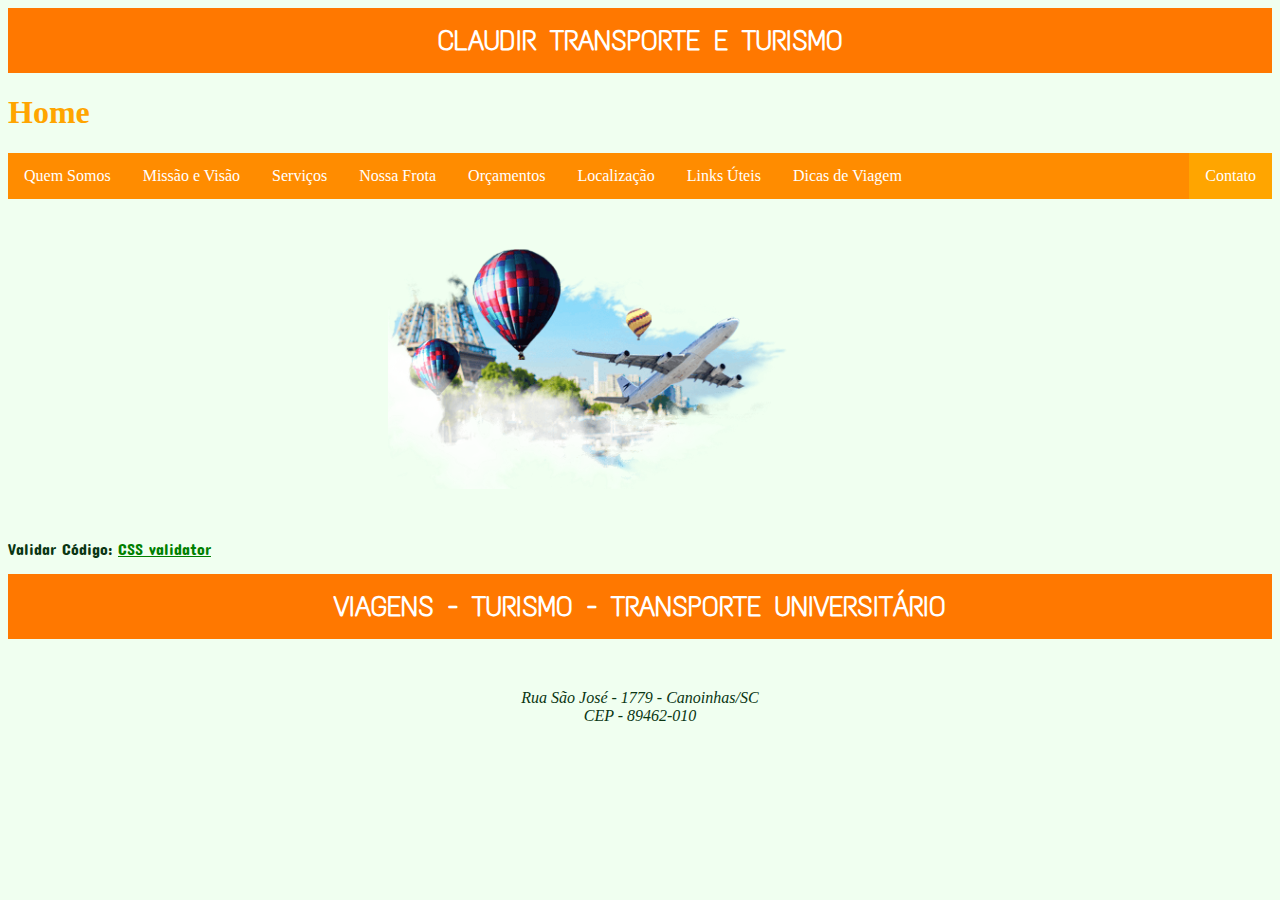
<file: index.html>
<!DOCTYPE html>
<html lang="pt-br">
		<head>
				<meta charset="utf-8" />
				<meta name="Author" content="Claudir de Jesus Kowal">
				<meta name="viewport" content="width=device-width, initial-scale=1.0" />
				<meta name="description" content="Site de transporte e turismo via terrestre, utilizando vans, micros e ônibus" />
				<meta name="keywords" content="viagens, turismo, transporte universitário, Canoinhas - SC, vans, microonibus, ônibus" />
				<meta name="robots" content="index,follow" />
				<meta http-equiv="refresh" content="20">
				<link rel="shortcut icon" href="bus_ico.ico">
				<link rel="stylesheet" type="text/css" href="CSS/estilos.css">
				<link href="https://fonts.googleapis.com/css?family=Concert+One|Merienda+One|Text+Me+One&display=swap" type="text/css" rel="stylesheet"> 
				<title>Claudir</title>
		</head>

<body>
<header>Claudir Transporte e Turismo</header>
	<h1>Home</h1>
	<nav>
		<ul class="a">
  			<li class="a"><a href="quem_somos.html">Quem Somos</a></li>
  			<li class="a"><a href="missao_visao.html"> Missão e Visão</a></li>
			<li class="a"><a href="servicos.html">Serviços</a></li>
			<li class="a"><a href="frota.html">Nossa Frota</a></li>
  			<li class="a"><a href="orcamentos.html">Orçamentos</a></li>
			<li class="a"><a href="https://goo.gl/maps/GWabR7PPuDmLji6U6" target="_blank">Localização</a></li>
			<li class="a"><a href="links_uteis.html">Links Úteis</a></li>
			<li class="a"><a href="dicas.html">Dicas de Viagem</a></li>
			<li class="a ; ativo" style="float:right"><a href="contato.html">Contato</a></li>
		</ul>
	</nav>
	<div class="imagens">
		<img src="img/viagens.png" width="400" height="240" title="Viagens e Turismo" alt="imagem com nuvens, balões e um avião decolando"></div>
		
		<p>Validar Código: <a href="https://jigsaw.w3.org/css-validator/">CSS validator</a></p>
	
		<footer>Viagens - Turismo - Transporte Universitário</footer>

<address> Rua São José - 1779 - Canoinhas/SC
CEP - 89462-010</address>

</body>
</html>
</file>
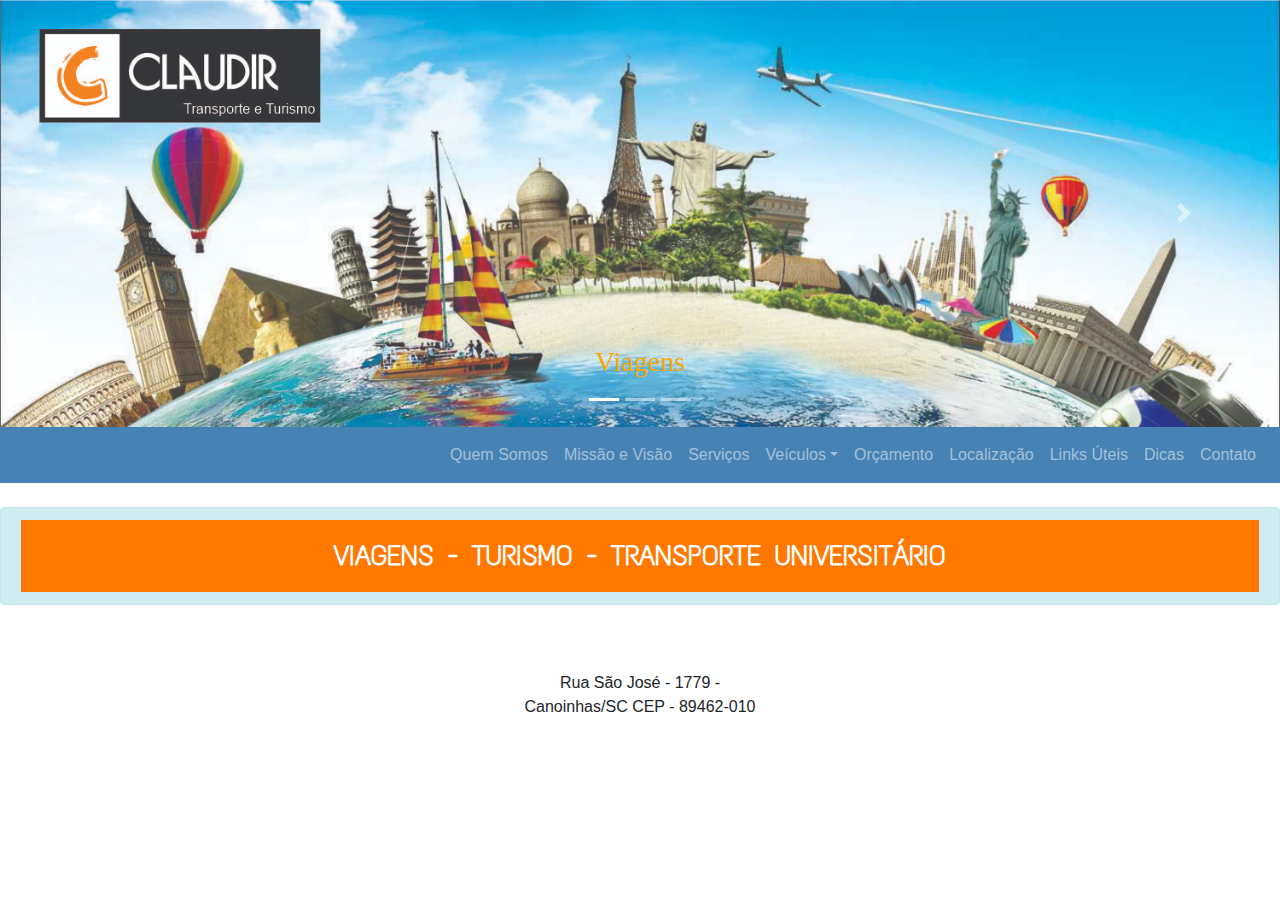
<file: codigos.html>
<!DOCTYPE html>
<html lang="pt-br">
		<head>
				<meta charset="utf-8" />
				<meta name="Author" content="Claudir de Jesus Kowal">
				<meta name="viewport" content="width=device-width, initial-scale=1.0" />
				<meta name="description" content="Site de transporte e turismo via terrestre, utilizando vans, micros e ônibus" />
				<meta name="keywords" content="viagens, turismo, transporte universitário, Canoinhas - SC, vans, microonibus, ônibus" />
				<meta name="robots" content="index,follow" />
				<meta http-equiv="refresh" content="120">
				<link rel="shortcut icon" href="bus_ico.ico">
				<link rel="stylesheet" type="text/css" href="CSS/estilos.css">
				<link href="https://fonts.googleapis.com/css?family=Concert+One|Merienda+One|Text+Me+One&display=swap" rel="stylesheet"> 
				<link rel="stylesheet" href="https://maxcdn.bootstrapcdn.com/bootstrap/4.3.1/css/bootstrap.min.css">
				<script src="https://ajax.googleapis.com/ajax/libs/jquery/3.4.1/jquery.min.js"></script>
				<script src="https://cdnjs.cloudflare.com/ajax/libs/popper.js/1.14.7/umd/popper.min.js"></script>
				<script src="https://maxcdn.bootstrapcdn.com/bootstrap/4.3.1/js/bootstrap.min.js"></script> 
				<title>Códigos</title>
				<style>
				  .carousel-inner img {
				    width: 100%;
				    height: 100%;
				  }
				</style>
		</head>

<body>	
	<div id="carrossel" class="carousel slide" data-ride="carousel">
	  <ul class="carousel-indicators">
	    <li data-target="#carrossel" data-slide-to="0" class="active"></li>
	    <li data-target="#carrossel" data-slide-to="1"></li>
	    <li data-target="#carrossel" data-slide-to="2"></li>
	  </ul>
	  <div class="carousel-inner">
	    <div class="carousel-item active">
	      <img src="img/carrossel1.jpg" alt="Viagens" >
	      <div class="carousel-caption">
	        <h3>Viagens</h3>
	      </div>   
	    </div>
	    <div class="carousel-item">
	      <img src="img/carrossel2.jpg" alt="Turismo" >
	      <div class="carousel-caption">
	        <h3>Turismo</h3>
	      </div>   
	    </div>
	    <div class="carousel-item">
	      <img src="img/carrossel3.jpg" alt="Transporte Universitário" >
	      <div class="carousel-caption">
	        <h3>Transporte Universitário</h3>
	      </div>   
	    </div>
	</div>
	  <a class="carousel-control-prev" href="#carrossel" data-slide="prev">
	    <span class="carousel-control-prev-icon"></span>
	  </a>
	  <a class="carousel-control-next" href="#carrossel" data-slide="next">
	    <span class="carousel-control-next-icon"></span>
	  </a>
	</div>

		
			<nav class="navbar navbar-expand-lg navbar-dark " style="background-color: steelblue">
				<button class="navbar-toggler" type="button" data-toggle="collapse">
					<span class="navbar-toggler-icon"></span>
				</button>
				<div class="collapse navbar-collapse">
					<ul class="navbar-nav ml-auto">
						<li class="nav-item">
							<a class="nav-link" href="index.html">Quem Somos</a>
						</li>
						<li class="nav-item">
							<a class="nav-link" href="missao_visao.html">Missão e Visão</a>
						</li>
						<li class="nav-item">
							<a class="nav-link" href="servicos.html">Serviços</a>
						</li>
						<li class="nav-item dropdown">
							<a class="nav-link dropdown-toggle" data-toggle="dropdown"> Veículos</a>
							<div class="dropdown-menu">
								<a class="dropdown-item" href="van.html">Vans</a>
								<a class="dropdown-item" href="micro.html">Microonibus</a>
								<a class="dropdown-item" href="onibus.html">Ônibus</a>
							</div>
						</li>
						<li class="nav-item">
							<a class="nav-link" href="orcamentos.html">Orçamento</a>
						</li>
						<li class="nav-item">
							<a class="nav-link" href="https://goo.gl/maps/GWabR7PPuDmLji6U6" target="_blank">Localização</a>
						</li>
						<li class="nav-item">
							<a class="nav-link" href="links_uteis.html">Links Úteis</a>
						</li>
						<li class="nav-item">
							<a class="nav-link" href="dicas.html">Dicas</a>
						</li>
						<li class="nav-item">
							<a class="nav-link" href="contato.html">Contato</a>
						</li>
					</ul>
				</div>
			</nav>

			<br>


	 	
		
		<div class="row-fluid">
			<div class="col-sm-12 alert alert-info">
				<footer>Viagens - Turismo - Transporte Universitário</footer>
			</div>
		</div>

		<div class="row">
			<div class="col-sm-12">
				<address> Rua São José - 1779 - Canoinhas/SC
				CEP - 89462-010</address>
			</div>
		</div>
	</div>
	
</body>
</html>
</file>
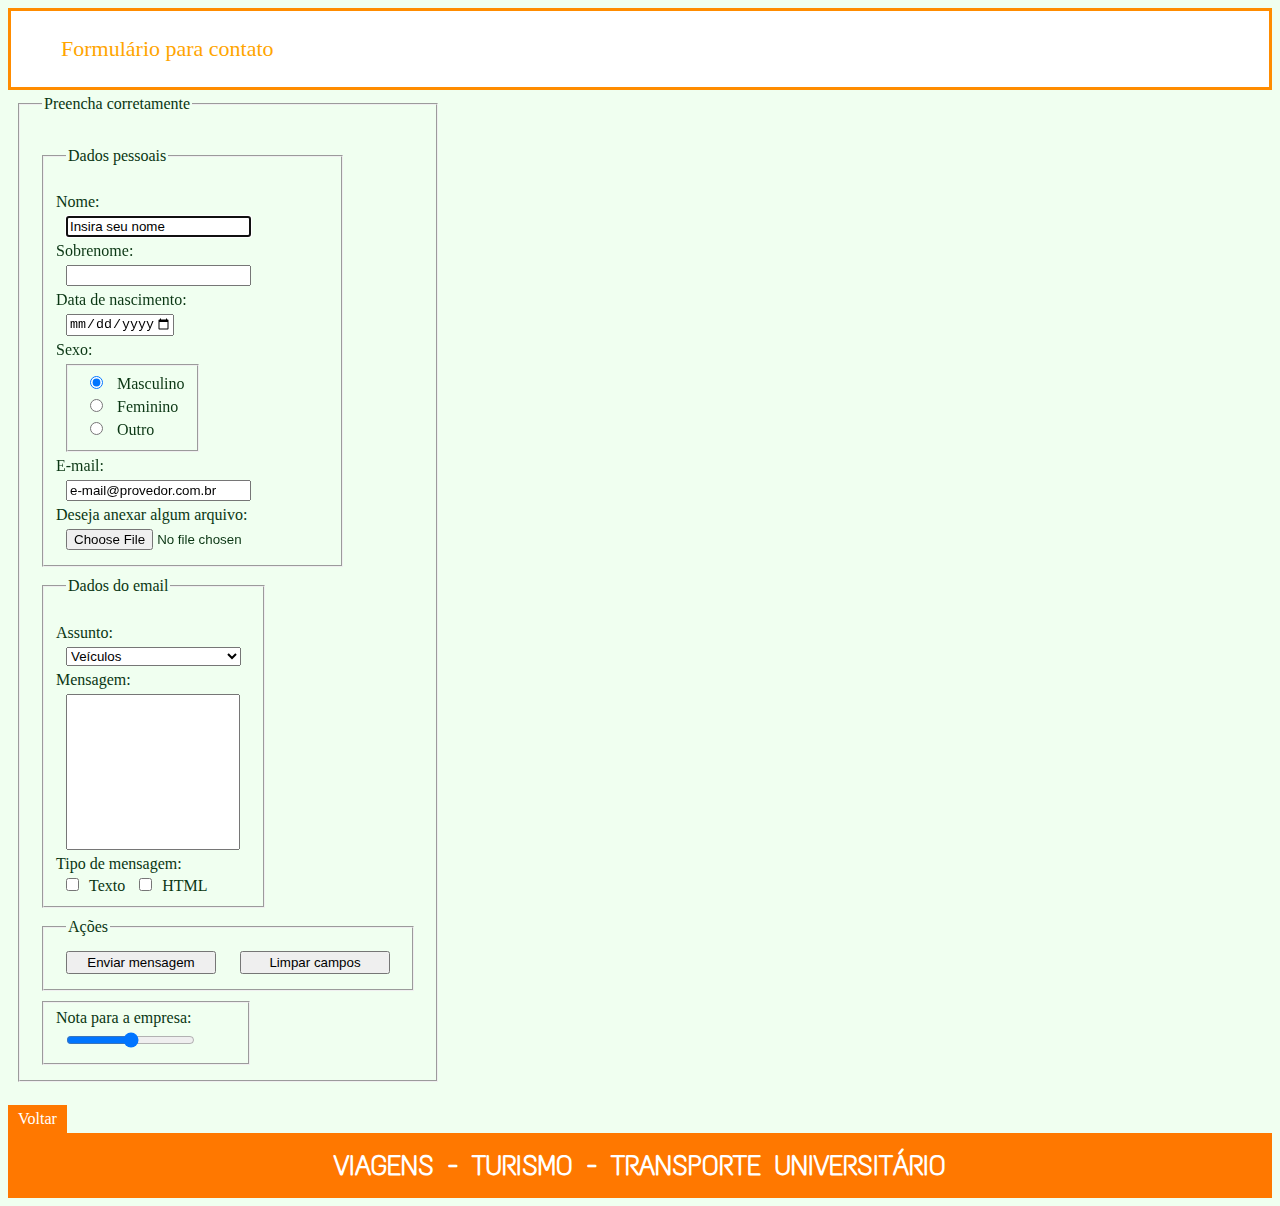
<file: contato.html>
<!DOCTYPE html>

<html lang="pt-br">
<head>
  <meta charset="utf-8" />
  <meta name="Author" content="Claudir de Jesus Kowal">
  <meta name="viewport" content="width=device-width, initial-scale=1.0" />
  <link rel="stylesheet" type="text/css" href="CSS/estilos.css">
  <link href="https://fonts.googleapis.com/css?family=Concert+One|Merienda+One|Text+Me+One&display=swap" rel="stylesheet"> 
		<title>Contato</title>
		<link rel="shortcut icon" href="bus_ico.ico">

		<style>
				form * {
						display: inline-table;
						margin: 5px 10px;
				}

				select {
						width: 175px;
				}
		</style>

</head>
<body>
	<div class="formularios">Formulário para contato</div>

	<form action="http://localhost/claudir/contato/" method="get">
		<fieldset>
			<legend>Preencha corretamente</legend><br>
			<fieldset>
				<legend>Dados pessoais</legend> <br>
				Nome:<br>
				    <input type="text" name="nome" value="Insira seu nome" autofocus> <br>
				Sobrenome:<br>
				    <input type="text" name="sobrenome"><br>
        Data de nascimento: <br>
          <input type="date" name="data" min="2001-09-01" max="2019-10-01"><br>
				Sexo:<br>
				    <fieldset><input type="radio" name="sexo" value="masculino" checked> Masculino<br>
				          	  <input type="radio" name="sexo" value="feminino"> Feminino<br>
				          	  <input type="radio" name="sexo" value="outro"> Outro<br>
            		</fieldset><br>
        E-mail:<br>
  			   <input type="email" name="email" value="e-mail@provedor.com.br" required /> <br>
        Deseja anexar algum arquivo: <br>
        <input type="file" name="arq" />
			</fieldset> <br>
			<fieldset>
				<legend>Dados do email</legend><br>
				Assunto: <br>
				<select>
					<optgroup label="Reclamações">
						<option value="reclamacoes_veiculos">Veículos</option>
            <option value="reclamacoes_motoristas">Motoristas</option>
            <option value="reclamacoes_horarios">Horários</option>
					</optgroup>
					<optgroup label="Sugestões">
						<option value="sugestoes_rotas">Rotas</option>
						<option value="sugestoes_viagens">Viagens</option>
						<option value="sugestoes_vendas">Vendas</option>
					</optgroup>
					<optgroup label="Outros">
						<option value="outros">Outros</option>
					</optgroup>
				</select>
        		<br>
				Mensagem: <br>
				<textarea rows="10" cols="21" name="mensagem_email"></textarea>
				<br>
				Tipo de mensagem: <br>
				<input type="checkbox" name="texto" value="texto" />Texto
				<input type="checkbox" name="html" value="html" />HTML
			</fieldset>
      <br>
			<fieldset>
				<legend>Ações</legend>
				<input type="submit" value="Enviar mensagem" style="width: 150px; text-align: center; padding: 2px;" />
				<input type="reset" value="Limpar campos" style="width: 150px; text-align: center; padding: 2px;" />
			</fieldset>
      <br>
			<fieldset style="width: 180px;">
				Nota para a empresa:
				<input type="range" name="nota" min="0" max="10" step="1" />
			</fieldset>
		</fieldset>
	</form>
	<br>
 <a class="botao" href="index.html"> Voltar </a>
 <footer>Viagens - Turismo - Transporte Universitário</footer>
</body>
</html>
</file>
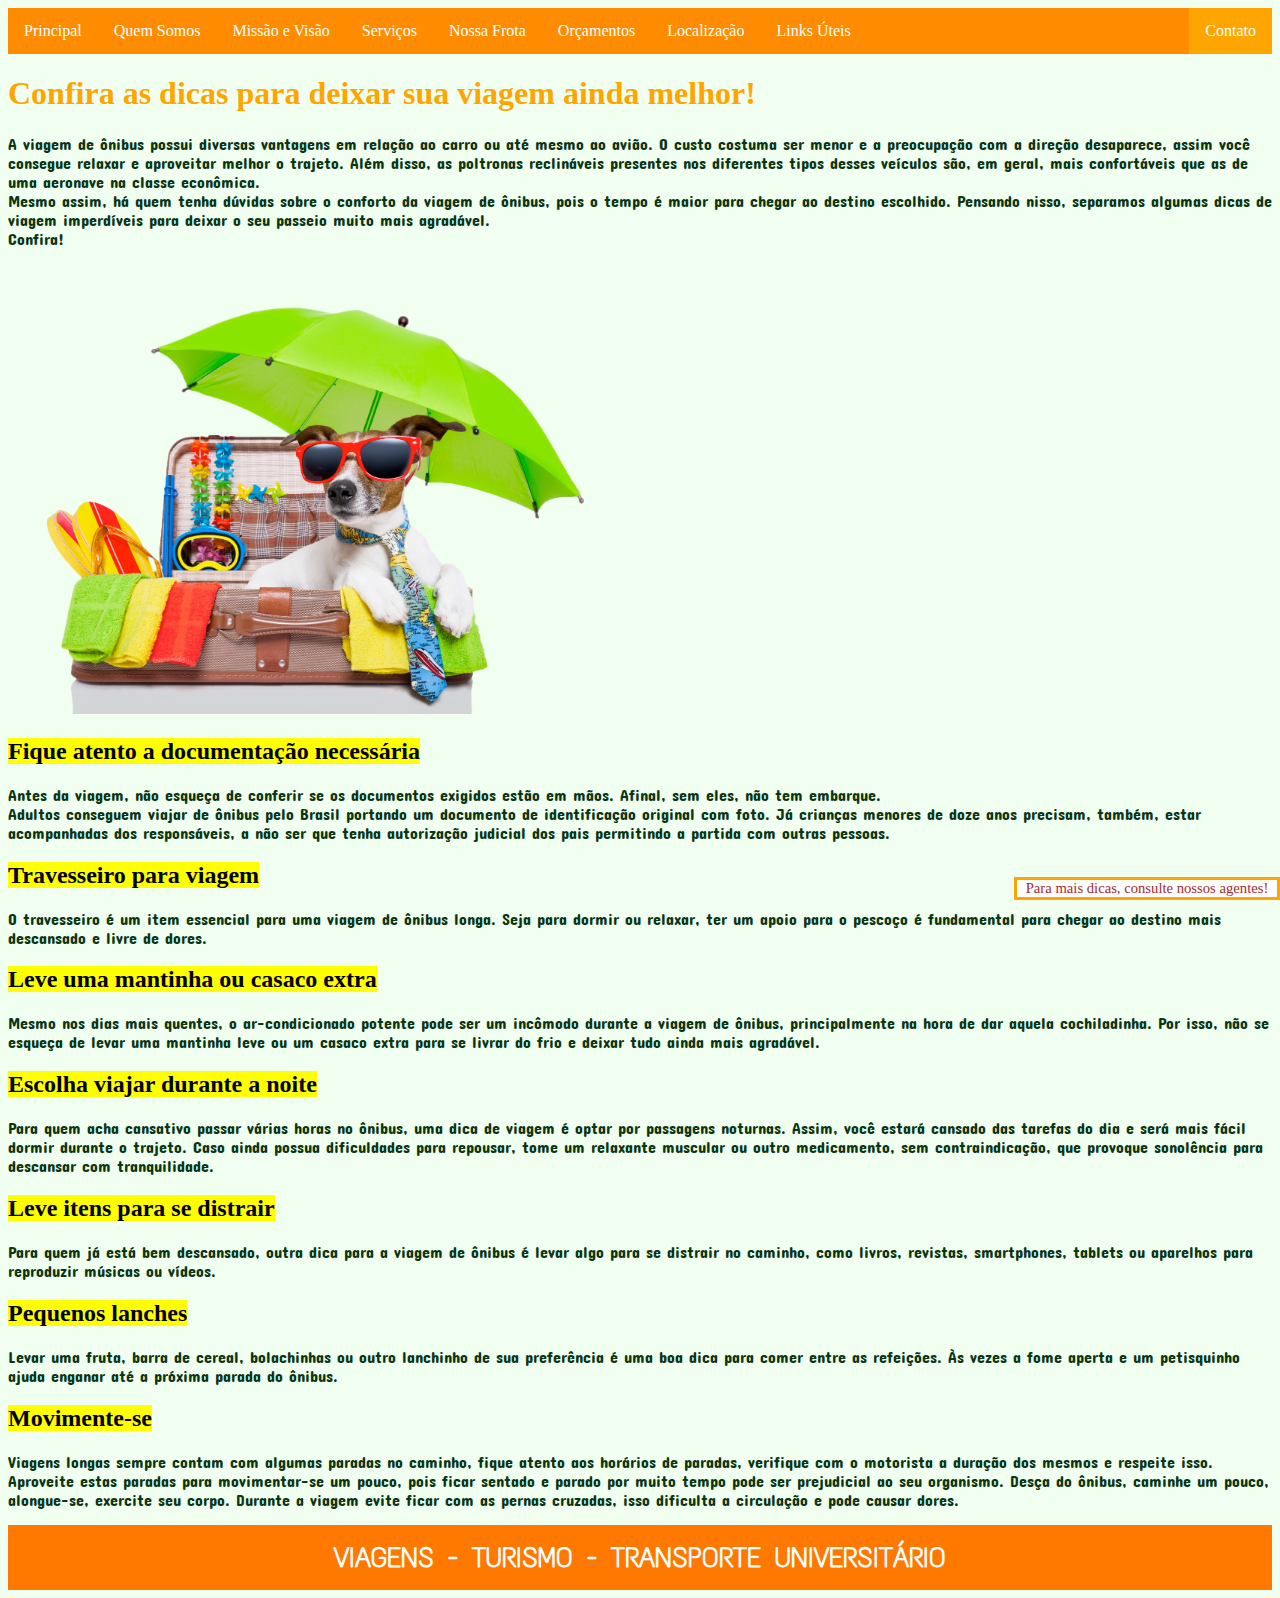
<file: dicas.html>
<!DOCTYPE html>
  <html lang="pt-br">
    <head>
      <meta charset="utf-8">
      <meta name="Author" content="Claudir de Jesus Kowal">
      <meta name="viewport" content="width=device-width, initial-scale=1.0" />
      <title>Dicas de Viagem</title>
      <link rel="shortcut icon" href="bus_ico.ico">
      <link rel="stylesheet" type="text/css" href="CSS/estilos.css">
      <link href="https://fonts.googleapis.com/css?family=Concert+One|Merienda+One|Text+Me+One&display=swap" rel="stylesheet"> 
    </head>
    <body>
    	<nav>
	  		<ul class="a">
			  <li class="a"><a href="index.html">Principal</a></li>
			  <li class="a"><a href="quem_somos.html">Quem Somos</a></li>
			  <li class="a"><a href="missao_visao.html"> Missão e Visão</a></li>
			  <li class="a"><a href="servicos.html">Serviços</a></li>
			  <li class="a"><a href="frota.html">Nossa Frota</a></li>
			  <li class="a"><a href="orcamentos.html">Orçamentos</a></li>
			  <li class="a"><a href="https://goo.gl/maps/GWabR7PPuDmLji6U6" target="_blank">Localização</a></li>
			  <li class="a"><a href="links_uteis.html">Links Úteis</a></li>
			  <li class="a ; ativo" style="float:right"><a href="contato.html">Contato</a></li>
			</ul>
		</nav>
		<div class="fixa">
			Para mais dicas, consulte nossos agentes!
		</div>

		<h1>Confira as dicas para deixar sua viagem ainda melhor!</h1>
		<p>A viagem de ônibus possui diversas vantagens em relação ao carro ou até mesmo ao avião. O custo costuma ser menor e a preocupação com a direção desaparece, assim você consegue relaxar e aproveitar melhor o trajeto. Além disso, as poltronas reclináveis presentes nos diferentes tipos desses veículos são, em geral, mais confortáveis que as de uma aeronave na classe econômica.<br>
		Mesmo assim, há quem tenha dúvidas sobre o conforto da viagem de ônibus, pois o tempo é maior para chegar ao destino escolhido. Pensando nisso, separamos algumas dicas de viagem imperdíveis para deixar o seu passeio muito mais agradável.<br> Confira!</p>

		<img src="img/dog.png" title="Dicas de Viagem" alt="Imagem de um cachorro, dentro de uma mala de viagem com diversos itens como chinelo, toalhas, colar e óculos de mergulho. O cachorro está usando um óculos de sol e uma gravata e está embaixo de um guarda sol verde" width=600 height=450>

		<h2><mark>Fique atento a documentação necessária</mark></h2>
		<p>Antes da viagem, não esqueça de conferir se os documentos exigidos estão em mãos. Afinal, sem eles, não tem embarque.<br>
		Adultos conseguem viajar de ônibus pelo Brasil portando um documento de identificação original com foto. Já crianças menores de doze anos precisam, também, estar acompanhadas dos responsáveis, a não ser que tenha autorização judicial dos pais permitindo a partida com outras pessoas.</p>

		<h2><mark>Travesseiro para viagem</mark></h2>
		<p>O travesseiro é um item essencial para uma viagem de ônibus longa. Seja para dormir ou relaxar, ter um apoio para o pescoço é fundamental para chegar ao destino mais descansado e livre de dores.</p>

		<h2><mark>Leve uma mantinha ou casaco extra</mark></h2>
		<p>Mesmo nos dias mais quentes, o ar-condicionado potente pode ser um incômodo durante a viagem de ônibus, principalmente na hora de dar aquela cochiladinha. Por isso, não se esqueça de levar uma mantinha leve ou um casaco extra para se livrar do frio e deixar tudo ainda mais agradável.</p>
		
		<h2><mark>Escolha viajar durante a noite</mark></h2>
		<p>Para quem acha cansativo passar várias horas no ônibus, uma dica de viagem é optar por passagens noturnas. Assim, você estará cansado das tarefas do dia e será mais fácil dormir durante o trajeto.
		Caso ainda possua dificuldades para repousar, tome um relaxante muscular ou outro medicamento, sem contraindicação, que provoque sonolência para descansar com tranquilidade.</p>

		<h2><mark>Leve itens para se distrair</mark></h2>
		<p>Para quem já está bem descansado, outra dica para a viagem de ônibus é levar algo para se distrair no caminho, como livros, revistas, smartphones, tablets ou aparelhos para reproduzir músicas ou vídeos.</p>

		<h2><mark>Pequenos lanches</mark></h2>
		<p>Levar uma fruta, barra de cereal, bolachinhas ou outro lanchinho de sua preferência é uma boa dica para comer entre as refeições. Às vezes a fome aperta e um petisquinho ajuda enganar até a próxima parada do ônibus.</p>

		<h2><mark>Movimente-se</mark></h2>
		<p>Viagens longas sempre contam com algumas paradas no caminho, fique atento aos horários de paradas, verifique com o motorista a duração dos mesmos e respeite isso. Aproveite estas paradas para movimentar-se um pouco, pois ficar sentado e parado por muito tempo pode ser prejudicial ao seu organismo. Desça do ônibus, caminhe um pouco, alongue-se, exercite seu corpo. Durante a viagem evite ficar com as pernas cruzadas, isso dificulta a circulação e pode causar dores.</p>
		<footer>Viagens - Turismo - Transporte Universitário</footer>

    </body>
  </html>
</file>
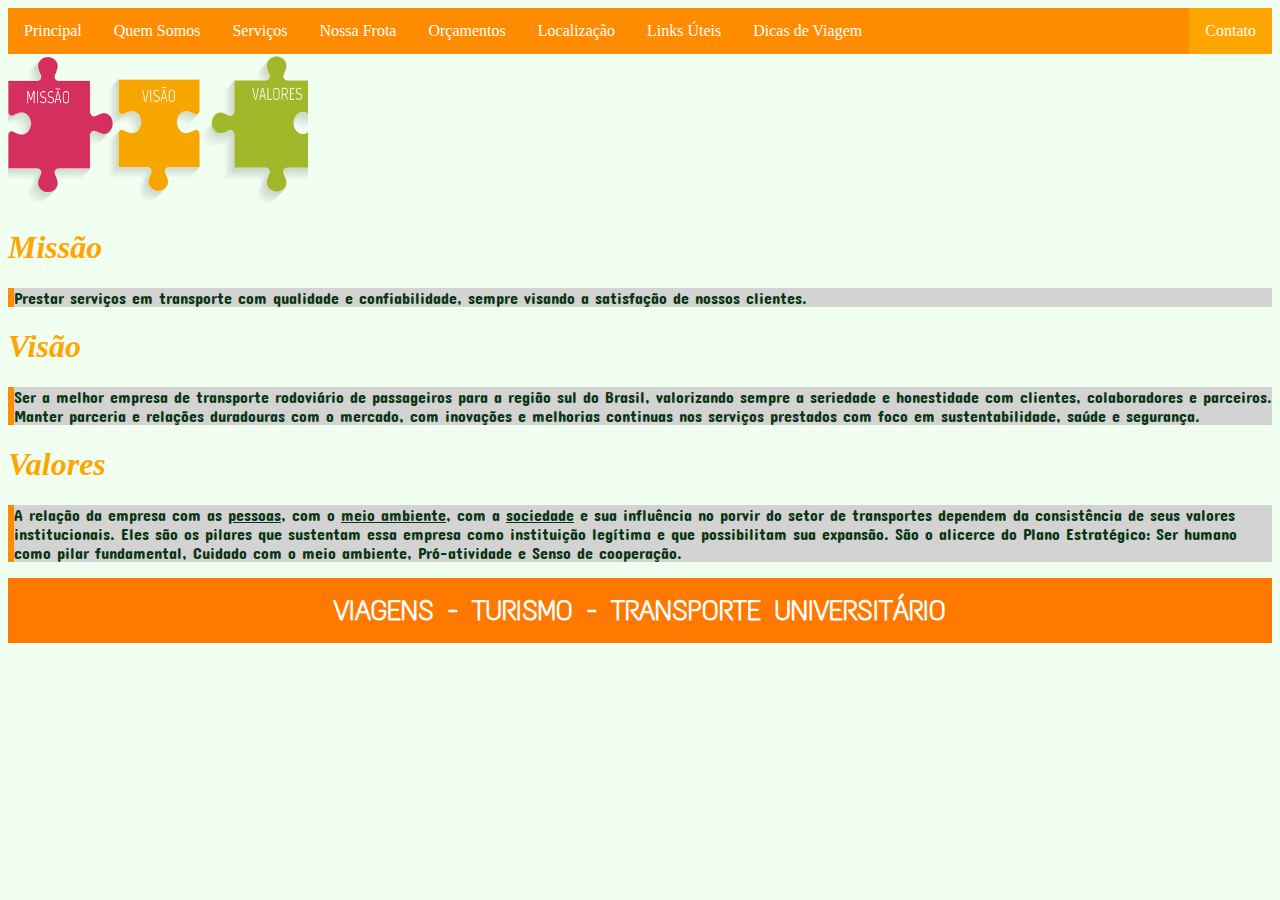
<file: missao_visao.html>
<!DOCTYPE html>
  <html lang="pt-br">
    <head>
      <meta charset="utf-8">
      <meta name="Author" content="Claudir de Jesus Kowal">
      <meta name="viewport" content="width=device-width, initial-scale=1.0" />
      <title>Missão e Visão</title>
      <link rel="shortcut icon" href="bus_ico.ico">
      <link rel="stylesheet" type="text/css" href="CSS/estilos.css">
      <link href="https://fonts.googleapis.com/css?family=Concert+One|Merienda+One|Text+Me+One&display=swap" rel="stylesheet"> 

    </head>
    <body>
    	<nav>
			<ul class="a">
		      <li class="a"><a href="index.html">Principal</a></li>
		      <li class="a"><a href="quem_somos.html">Quem Somos</a></li>
		      <li class="a"><a href="servicos.html">Serviços</a></li>
		      <li class="a"><a href="frota.html">Nossa Frota</a></li>
		      <li class="a"><a href="orcamentos.html">Orçamentos</a></li>
		      <li class="a"><a href="https://goo.gl/maps/GWabR7PPuDmLji6U6" target="_blank">Localização</a></li>
		      <li class="a"><a href="links_uteis.html">Links Úteis</a></li>
		      <li class="a"><a href="dicas.html">Dicas de Viagem</a></li>
		      <li class="a ; ativo" style="float:right"><a href="contato.html">Contato</a></li>
			</ul>
		</nav>
		<img src="img/missao_visao.png" title="Missão, visão e valores da empresa" alt="três peças de um quebra cabeça, nas cores vermelho amarelo e verde, dentro de cada peça escrito missão, visão e valores" width=300 height=150>
		<h1><i>Missão</i></h1>
		<p class="bordas" >Prestar serviços em transporte com qualidade e confiabilidade, sempre visando a satisfação de nossos clientes.</p>

		<h1><i>Visão</i></h1>
		<p class="bordas" >Ser a melhor empresa de transporte rodoviário de passageiros para a região sul do Brasil, valorizando sempre a seriedade e honestidade com clientes, colaboradores e parceiros.<br>
		Manter parceria e relações duradouras com o mercado, com inovações e melhorias continuas nos serviços prestados com foco em sustentabilidade, saúde e segurança.</p>
		
		<h1> <i>Valores</i> </h1>
		<p class="bordas" >A relação da empresa com as <ins>pessoas</ins>, com o <ins>meio ambiente</ins>, com a <ins>sociedade</ins> e sua influência no porvir do setor de transportes dependem da consistência de seus valores institucionais. Eles são os pilares que sustentam essa empresa como instituição legítima e que possibilitam sua expansão. São o alicerce do Plano Estratégico: Ser humano como pilar fundamental, Cuidado com o meio ambiente, Pró-atividade e Senso de cooperação.</p>

		<footer>Viagens - Turismo - Transporte Universitário</footer>
    </body>
  </html>
</file>
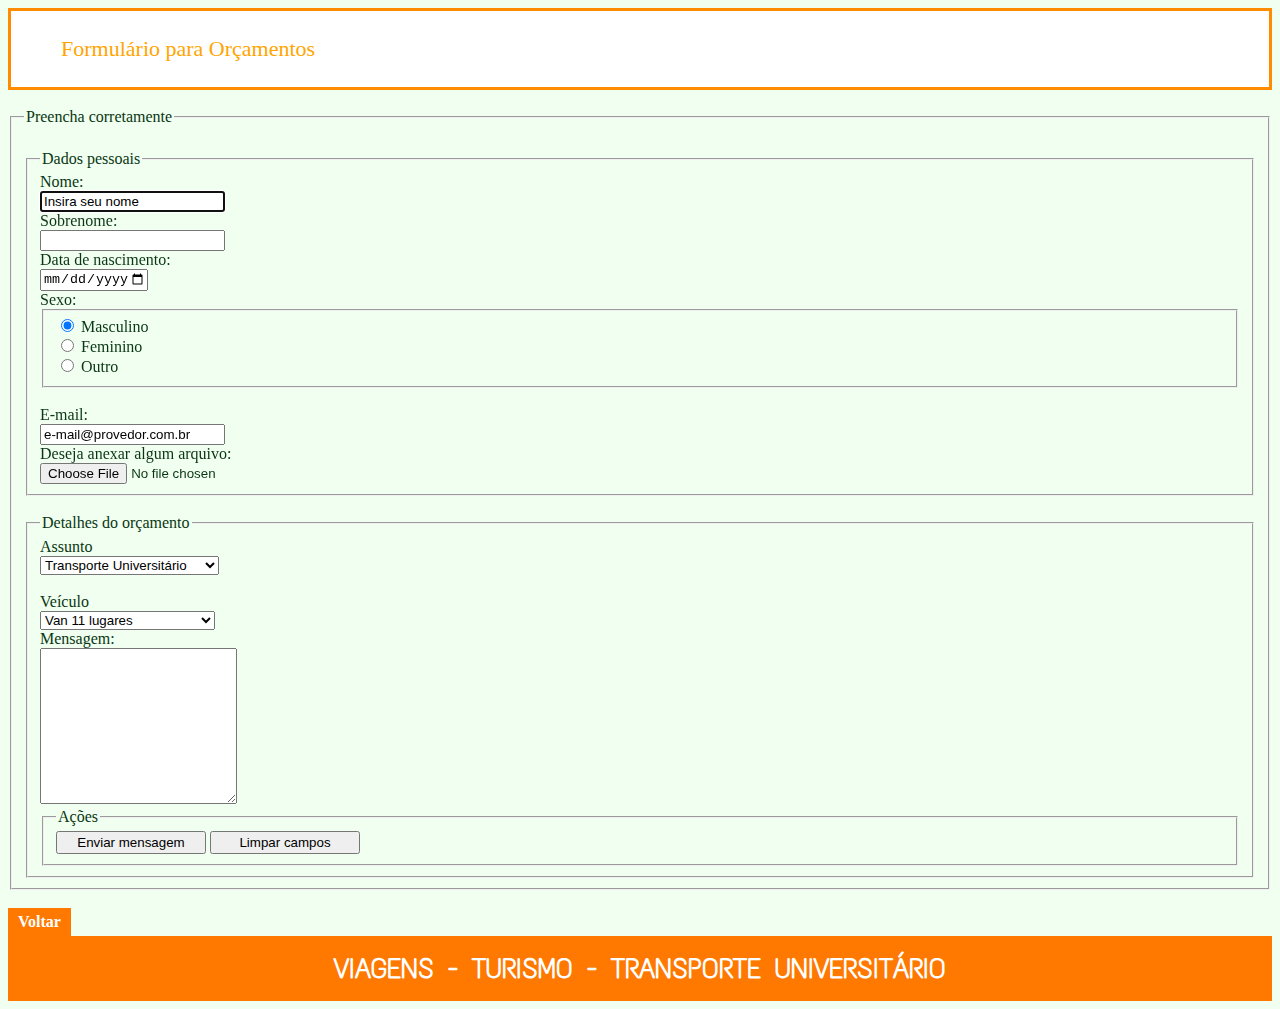
<file: orcamentos.html>
<!DOCTYPE html>

<html lang="pt-br">
<head>
  <meta charset="utf-8" />
  <meta name="Author" content="Claudir de Jesus Kowal">
  <meta name="viewport" content="width=device-width, initial-scale=1.0" />
	<title>Orçamentos</title>
	<link rel="shortcut icon" href="bus_ico.ico">
	<link rel="stylesheet" type="text/css" href="CSS/estilos.css">
   <link href="https://fonts.googleapis.com/css?family=Concert+One|Merienda+One|Text+Me+One&display=swap" rel="stylesheet"> 
		<body>
		<div class="formularios">Formulário para Orçamentos</div><br>

		<form action="http://localhost/claudir/orcamentos/" method="post">
			<fieldset>
				<legend>Preencha corretamente</legend><br>
				<fieldset>
					<legend>Dados pessoais</legend>
					Nome:<br>
					    <input type="text" name="nome" value="Insira seu nome" autofocus> <br>
					Sobrenome:<br>
					    <input type="text" name="sobrenome"><br>
	        		Data de nascimento: <br>
	          			<input type="date" name="data" min="2001-09-01" max="2019-10-01"><br>
					Sexo:<br>
					    <fieldset>
					    	<input type="radio" name="sexo" value="masculino" checked> Masculino<br>
					    	<input type="radio" name="sexo" value="feminino"> Feminino<br>
					        <input type="radio" name="sexo" value="outro"> Outro<br>
	            		</fieldset><br>
	        		E-mail:<br>
	  			   		<input type="email" name="email" value="e-mail@provedor.com.br" required /> <br>
	        		Deseja anexar algum arquivo: <br>
	        			<input type="file" name="arq" />
						</fieldset> <br>
						<fieldset>
						<legend>Detalhes do orçamento</legend>
					Assunto <br>
						<select>
							<optgroup label="Orçamento">
								<option value="transporte_universitario">Transporte Universitário</option>
	            				<option value="viagens">Viagens</option>
	           					<option value="turismo">Turismo</option>
							</optgroup>
						</select><br>
	                <br>
					
					Veículo <br>
					<select>
						<optgroup label="Van">
							<option value="van_11">Van 11 lugares</option>
	            			<option value="van_15">Van 15 lugares</option>
	           				<option value="van_18">Van 18 lugares</option>
						</optgroup>

						<optgroup label="Microonibus">
							<option value="micro23">Microonibus 23 lugares</option>
	            			<option value="micro_26">Microonibus 26 lugares</option>
	           			</optgroup>
	           			
	           			<optgroup label="Onibus">
							<option value="micro_42">Onibus 42 lugares</option>
	            			<option value="micro_46">Onibus 46 lugares</option>
	           			</optgroup>
					
					</select><br>
					Mensagem: <br>
					<textarea rows="10" cols="22" name="mensagem_email" ></textarea><br>
					<fieldset>
						<legend> Ações</legend>
						<input type="submit" value="Enviar mensagem" style="width: 150px; text-align: center; padding: 2px;" />
						<input type="reset" value="Limpar campos" style="width: 150px; text-align: center; padding: 2px;" />
					</fieldset>
				</fieldset>
			</fieldset>
				<br><b>
 				<a class="botao" href="index.html"> Voltar </a></b>
 		</form>
 		<footer>Viagens - Turismo - Transporte Universitário</footer>
 		</body>
</html>
</file>
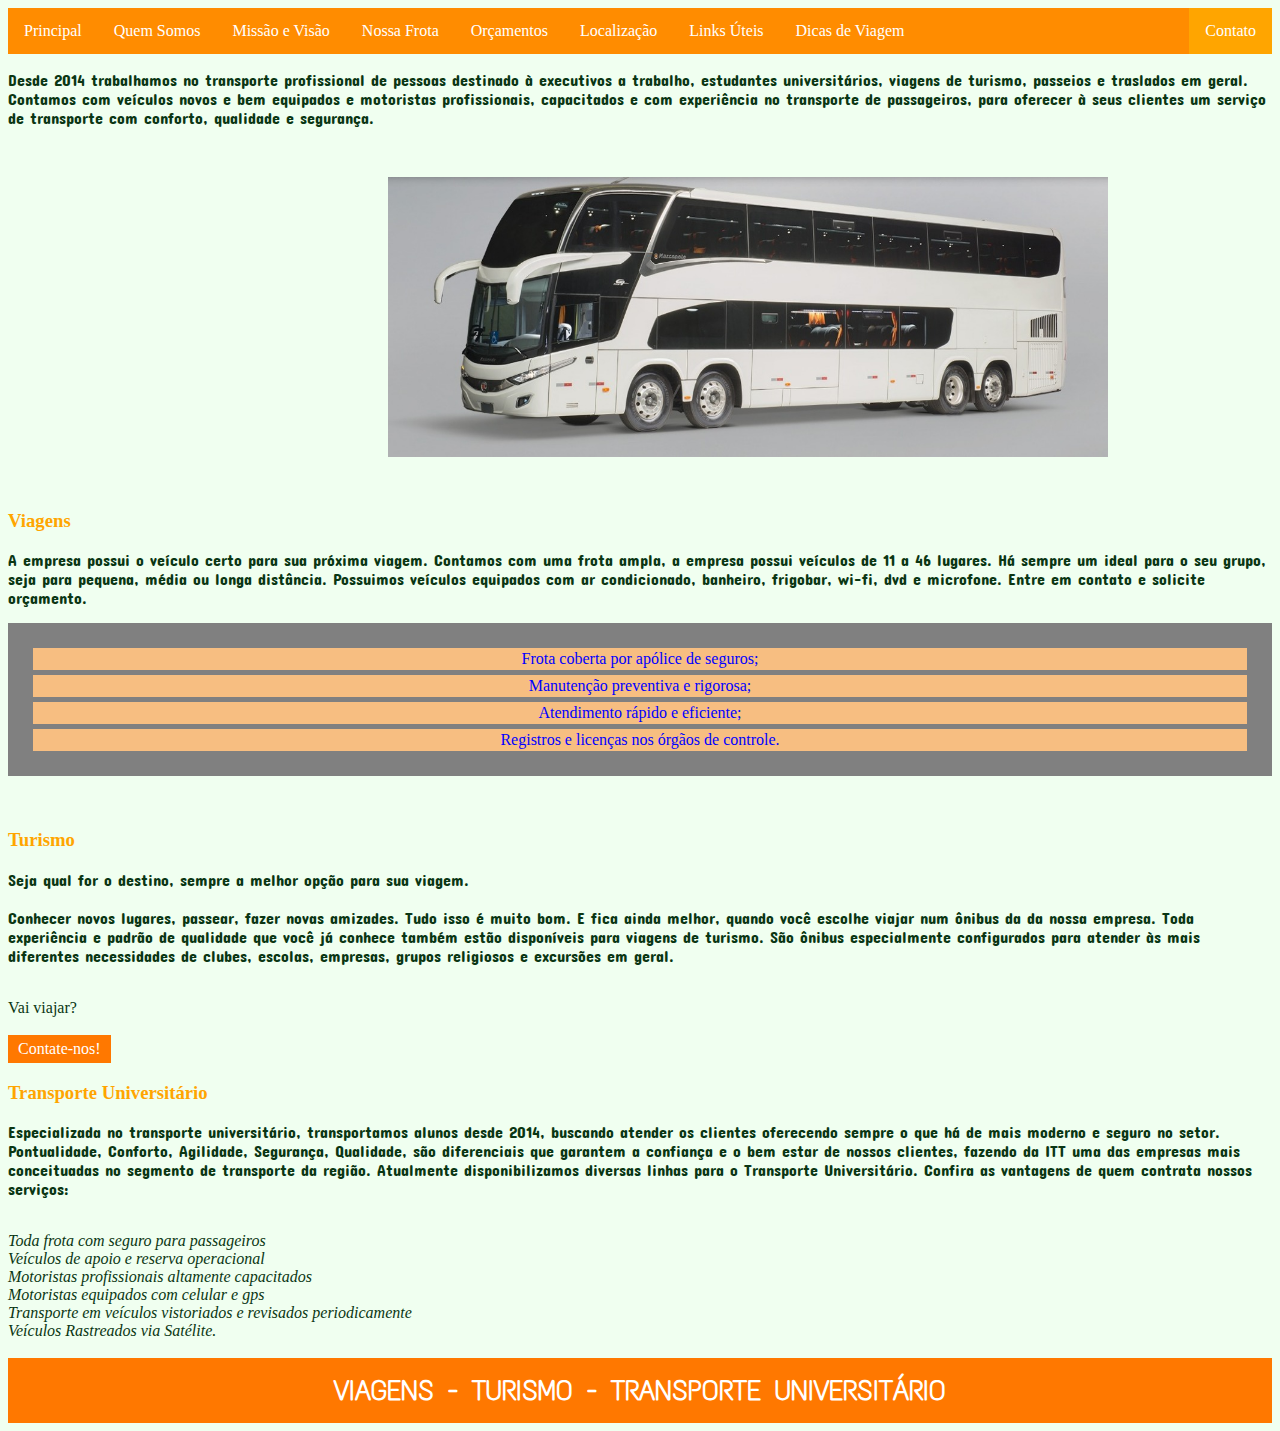
<file: servicos.html>
<!DOCTYPE html>
  <html lang="pt-br">
    <head>
      <meta charset="utf-8">
      <meta name="Author" content="Claudir de Jesus Kowal">
      <meta name="viewport" content="width=device-width, initial-scale=1.0" />
      <title>Serviços</title>
      <link rel="shortcut icon" href="bus_ico.ico">
	  <link href="https://fonts.googleapis.com/css?family=Concert+One|Merienda+One|Text+Me+One&display=swap" rel="stylesheet"> 
    </head>
    <body>
	    <link rel="stylesheet" type="text/css" href="CSS/estilos.css">
	      		<nav>
				<ul class="a">
		          <li class="a"><a href="index.html">Principal</a></li>
		          <li class="a"><a href="quem_somos.html">Quem Somos</a></li>
		          <li class="a"><a href="missao_visao.html"> Missão e Visão</a></li>
		          <li class="a"><a href="frota.html">Nossa Frota</a></li>
		          <li class="a"><a href="orcamentos.html">Orçamentos</a></li>
		          <li class="a"><a href="https://goo.gl/maps/GWabR7PPuDmLji6U6" target="_blank">Localização</a></li>
		          <li class="a"><a href="links_uteis.html">Links Úteis</a></li>
		          <li class="a"><a href="dicas.html">Dicas de Viagem</a></li>
		          <li class="a ; ativo" style="float:right"><a href="contato.html">Contato</a></li>
				</ul>
			</nav>
	     	 <p>Desde 2014 trabalhamos no transporte profissional de pessoas destinado à executivos a trabalho, estudantes 	universitários, viagens de turismo, passeios e traslados em geral. 
		 	 Contamos com veículos novos e bem equipados e motoristas profissionais, capacitados e com experiência no transporte de passageiros, para oferecer à seus clientes um serviço de transporte com conforto, qualidade e segurança.</p>
	      
	      	<div class="imagens">
	      		<img src="img/dd.jpg" width=720 height=280 title="onibus DD" alt="imagem de um onibus double deck branco, da fabricante Marcopolo, modelo G7">
	      	</div>
	      
	      	<h3>Viagens</h3>

			<p>A empresa possui o veículo certo para sua próxima viagem. Contamos com uma frota ampla, a empresa possui veículos de 11 a 46 lugares. Há sempre um ideal para o seu grupo, seja para pequena, média ou longa distância. Possuimos veículos equipados com ar condicionado, banheiro, frigobar, wi-fi, dvd e microfone. Entre em contato e solicite orçamento.</p>
			
			<ul class="b">
				<li class="b">Frota coberta por apólice de seguros;</li>
				<li class="b">Manutenção preventiva e rigorosa;</li>
				<li class="b">Atendimento rápido e eficiente;</li>
				<li class="b">Registros e licenças nos órgãos de controle.</li>
			</ul><br>

	      	<h3>Turismo</h3>
	      	<p>Seja qual for o destino, sempre a melhor opção para sua viagem.<br><br>

			Conhecer novos lugares, passear, fazer novas amizades. Tudo isso é muito bom. E fica ainda melhor, quando você escolhe viajar num ônibus da da nossa empresa. Toda experiência e padrão de qualidade que você já conhece também estão disponíveis para viagens de turismo. São ônibus especialmente configurados para atender às mais diferentes necessidades de clubes, escolas, empresas, grupos religiosos e excursões em geral.</p><br>

			Vai viajar? <br>
			<br><a class="botao" href="orcamentos.html">Contate-nos!</a>

	      	<h3>Transporte Universitário</h3>
	      	<p>Especializada no transporte universitário, transportamos alunos desde 2014, buscando atender os clientes oferecendo sempre o que 	há de mais moderno e seguro no setor.
			Pontualidade, Conforto, Agilidade, Segurança, Qualidade, são diferenciais que garantem a confiança e o bem estar de nossos clientes, fazendo da ITT uma das empresas mais conceituadas no segmento de transporte da região.
			Atualmente disponibilizamos diversas linhas para o Transporte Universitário. Confira as vantagens de quem contrata nossos serviços:
		   </p><br>
			<i>Toda frota com seguro para passageiros<br>
			Veículos de apoio e reserva operacional<br>
			Motoristas profissionais altamente capacitados<br>
			Motoristas equipados com celular e gps<br>
			Transporte em veículos vistoriados e revisados periodicamente<br>
			Veículos Rastreados via Satélite.</i><br><br>
    </body>
    <footer>Viagens - Turismo - Transporte Universitário</footer>
  </html>
</file>
<file: CSS/estilos.css>
body{
color: #0A3613;
font-size: 16px;
background-color: #F0FFF0;
}

h1, h2, h3 { color: orange; font-family: 'Merienda One', cursive;}

p {
  font-family: 'Concert One', cursive;
  }

/*paragrafos do QUEM SOMOS*/
.bordas {
        border-left: 6px solid darkorange;
        background-color: lightgrey;
      }

header, footer {background-color: rgb(255,120,0); 
				font-family: 'Text Me One', sans-serif;
				color: white;
				padding: 15px;
				text-transform: uppercase;
				font-weight: bold;
				text-align: center;
				font-size: 28px;}
				
address {max-width: 250px;
		margin: auto;
		margin-top: 50px;
		text-align: center;
		}

/*Listas Menu NAVEGAÇÃO--------------------------------------------------------------------------*/
ul.a {
  list-style-type: none;
  margin: 0;
  padding: 0;
  overflow: hidden;
  background-color: darkorange;
}


li.a a{
  float: left;
  display: block;
  color: white;
  text-align: center;
  padding: 14px 16px;
  text-decoration: none;
}

li.a a:hover:not(.ativo) {
  background-color: orange;
}

.ativo {
  background-color: orange;
}

/*------------------------*/
ol {
  background-color: #FE642E;
}

ul.b {
  background: gray;
  padding: 20px;
}


li.b {
  display: block;
  color: blue;
  text-align: center;
  padding: 2px 1px;
  text-decoration: none;
  background: #F7BE81;
  margin: 5px;
}
li.b a:hover:not(.ativo) {
  background-color: orange;
}
/*Fim das listas ---------------------------------------------------------------*/

/*Tabelas*/

table {
  border-collapse: collapse;
  width: 100%;
}

th, td {
  text-align: right;
  padding: 8px;
}
th {
  color: white;
  font-size: 22px;
  background-color: orange;
}

tr:nth-child(even) {background-color: #E8E4A3;}

/*DIV para o titulo dos formulários*/
div.formularios {
  border: 3px solid darkorange;
  padding: 25px 50px;
  background-color: white;
  color: orange; font-family: 'Merienda One', cursive; font-size: 22px;
}
/*Está em Dicas de viagens*/
div.fixa {
  position: fixed;
  bottom: 0;
  right: 0;
  width: 260px;
  text-align: center;
  border: 3px solid orange;
  font-size: 11pt;
  color: brown;
  background-color: white;
}

/*Está na página Frota*/
div.sticky {
  position: -webkit-sticky;
  position: sticky;
  top: 0;
  padding: 5px;
  text-align: center;
  background-color: white;
  color: blue;
  font-size: 16pt;
  border: 2px solid orange;
}

/*overflow está na página Quem Somos*/
#overflow {
  background: skyblue;
  color: white;
  padding: 15px;
  width: 50%;
  height: 90px;
  overflow: scroll;
  border: 3px solid gray;
  font-size: 14px;
}
/*para as IMAGENS*/
.imagens {
  margin: 20px 0 10px 350px;
  padding: 30px;
}

/*Estilo para o contate-nos no meio do texto e para os botões VOLTAR*/

  .botao:link, .botao:visited {
  background-color: rgb(255,120,0);
  color: white;
  padding: 5px 10px;
  text-align: center;
  text-decoration: none;
  display: inline-block;
}

.botao:hover, .botao:active {
  background-color: #F4B038;
}

/*Link -usado no index*/

a:link {
  color: green;
}
a:visited {
  color: orangered;
}
a:hover {
  color: orange;
}
a:active {
  color: blue;
}

.borda2{
  outline: dashed 2px green;
  }
</file>
